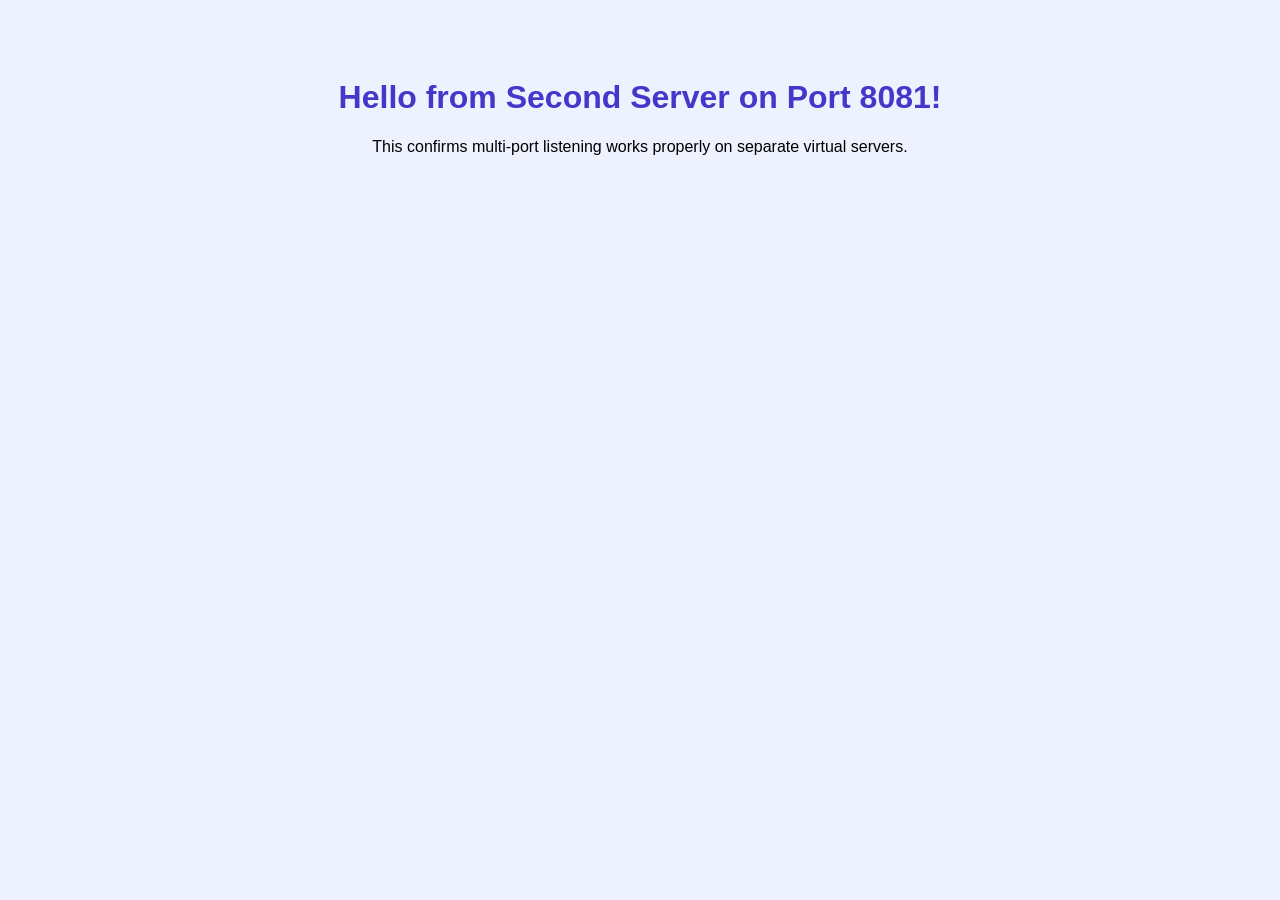
<file: .backup/www/second_server/index.html>
<!DOCTYPE html>
<html>
<head><title>Second Server (Port 8081)</title></head>
<body style="font-family: sans-serif; text-align: center; padding: 50px; background: #eef2ff;">
  <h1 style="color: #4338ca;">Hello from Second Server on Port 8081!</h1>
  <p>This confirms multi-port listening works properly on separate virtual servers.</p>
</body>
</html>
</file>
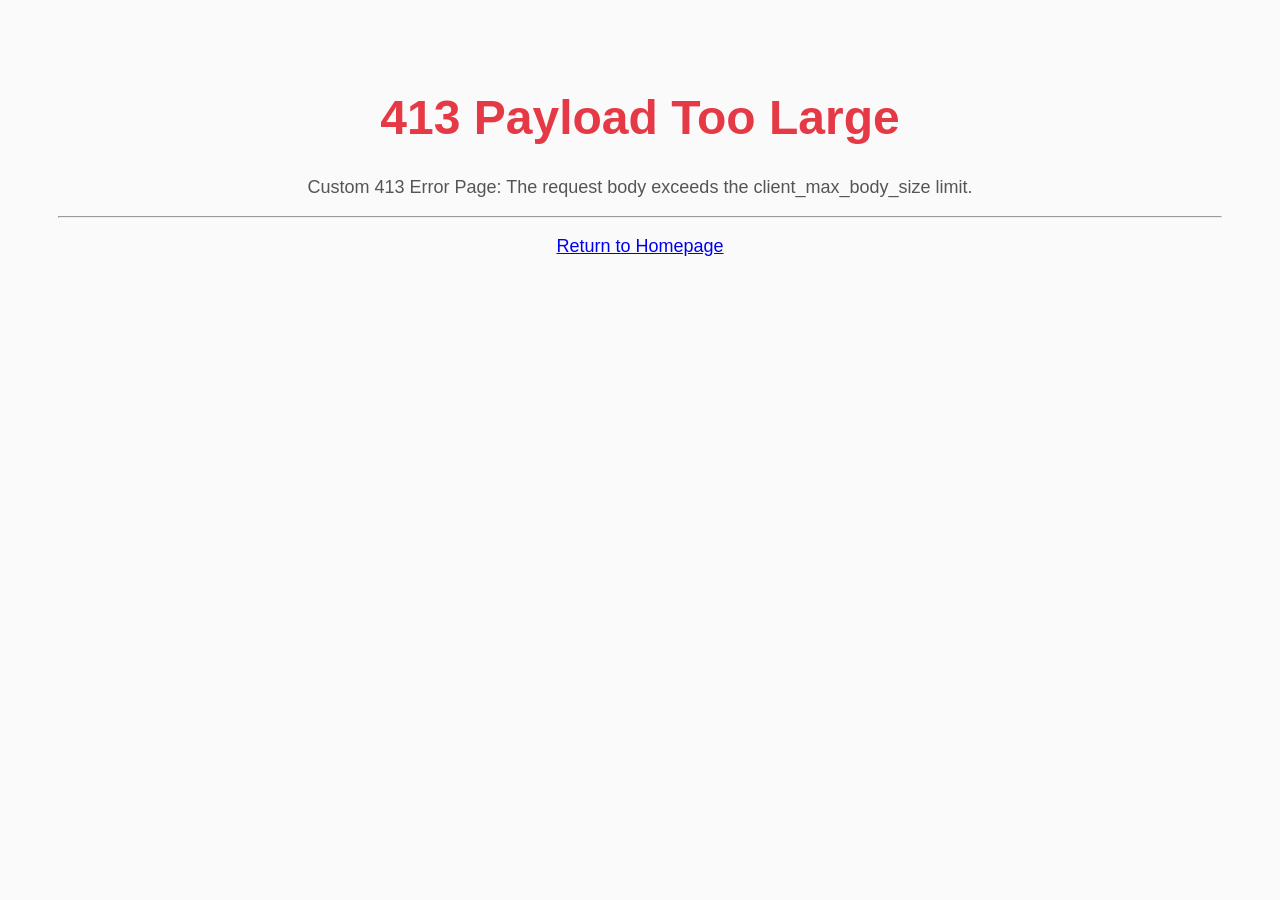
<file: .backup/www/errors/413.html>
<!DOCTYPE html>
<html>
<head><title>413 Payload Too Large</title>
<style>
body { font-family: sans-serif; text-align: center; padding: 50px; background: #fafafa; }
h1 { font-size: 48px; color: #e63946; }
p { font-size: 18px; color: #555; }
</style>
</head>
<body>
<h1>413 Payload Too Large</h1>
<p>Custom 413 Error Page: The request body exceeds the client_max_body_size limit.</p>
<hr><p><a href="/">Return to Homepage</a></p>
</body>
</html>
</file>
